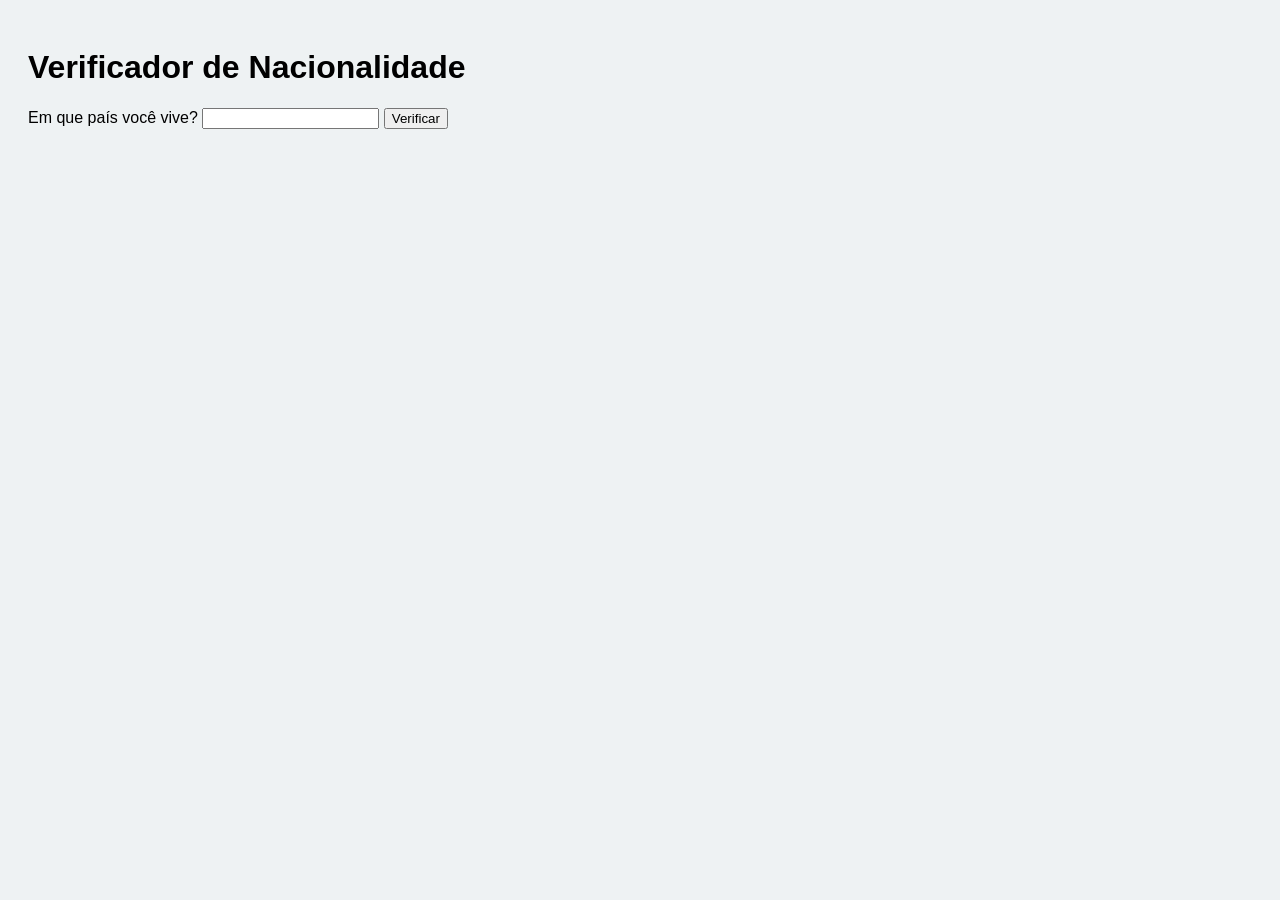
<file: desafio_nacionalidade.html>
<!DOCTYPE html>
<html lang="pt-BR">
<head>
    <meta charset="UTF-8">
    <meta name="viewport" content="width=device-width, initial-scale=1.0">
    <title>Verificador de País</title>
    <style>
        body {
            font-family: Arial, Helvetica, sans-serif;
            background-color: #eef2f3;
            padding: 20px;
        }
    </style>
</head>
<body>
    <h1>Verificador de Nacionalidade</h1>
    Em que país você vive? <input type="text" name="txtpais" id="txtpais">
    <input type="button" value="Verificar" onclick="verificarNacio()">

    <div id="resultado"></div>

    <script>
        function verificarNacio() {
            var txtp = window.document.querySelector('input#txtpais')
            var res = window.document.querySelector('div#resultado')
            var pais = txtp.value
            
            res.innerHTML = `<p>Vivendo em <strong>${pais}</strong></p>`
            
            // Condição Composta do desafio (if e else)
            // O .toLowerCase() serve para aceitar a palavra mesmo se a pessoa digitar "BRASIL" ou "brasil"
            if (pais.toLowerCase() == 'brasil') {
                res.innerHTML += `<p>Você é <strong>Brasileiro!</strong></p>`
            } else {
                res.innerHTML += `<p>Você é <strong>Estrangeiro!</strong></p>`
            }
        }
    </script>
</body>
</html>
</file>
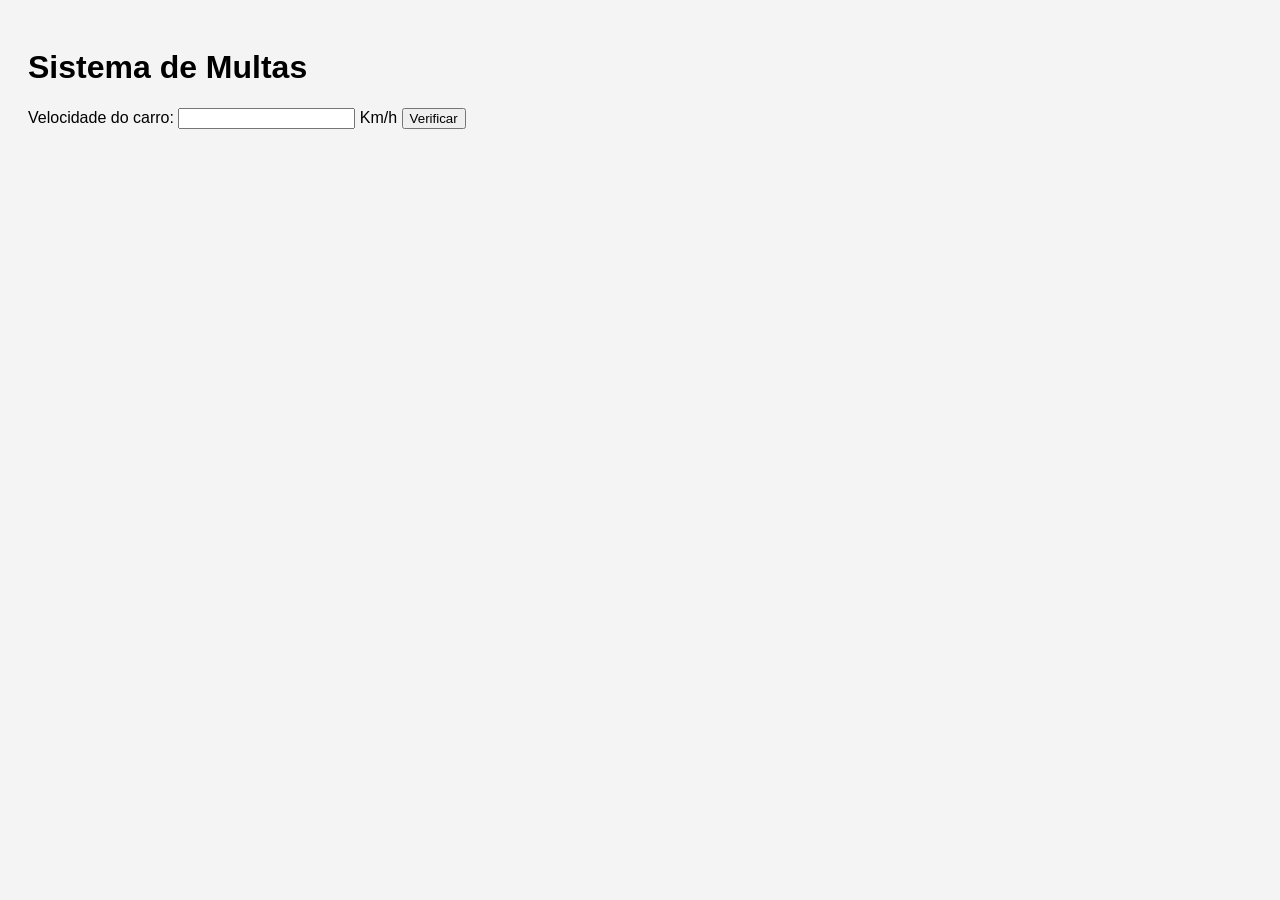
<file: exercicio010.html>
<!DOCTYPE html>
<html lang="pt-BR">
<head>
    <meta charset="UTF-8">
    <meta name="viewport" content="width=device-width, initial-scale=1.0">
    <title>DETRAN</title>
    <style>
        body {
            font-family: Arial, Helvetica, sans-serif;
            background-color: #f4f4f4;
            padding: 20px;
        }
    </style>
</head>
<body>
    <h1>Sistema de Multas</h1>
    Velocidade do carro: <input type="number" name="txtvel" id="txtvel"> Km/h
    <input type="button" value="Verificar" onclick="calcular()">

    <div id="res"></div>

    <script>
        function calcular() {
            var txtv = window.document.querySelector('input#txtvel')
            var res = window.document.querySelector('div#res')
            var vel = Number(txtv.value)
            
            res.innerHTML = `<p>Sua velocidade atual é de <strong>${vel} Km/h</strong></p>`
            
            // Condição Simples estudada na aula
            if (vel > 60) {
                res.innerHTML += `<p>Você está <strong>MULTADO</strong> por excesso de velocidade!</p>`
            }
            
            res.innerHTML += `<p>Dirija sempre com cinto de segurança!</p>`
        }
    </script>
</body>
</html>
</file>
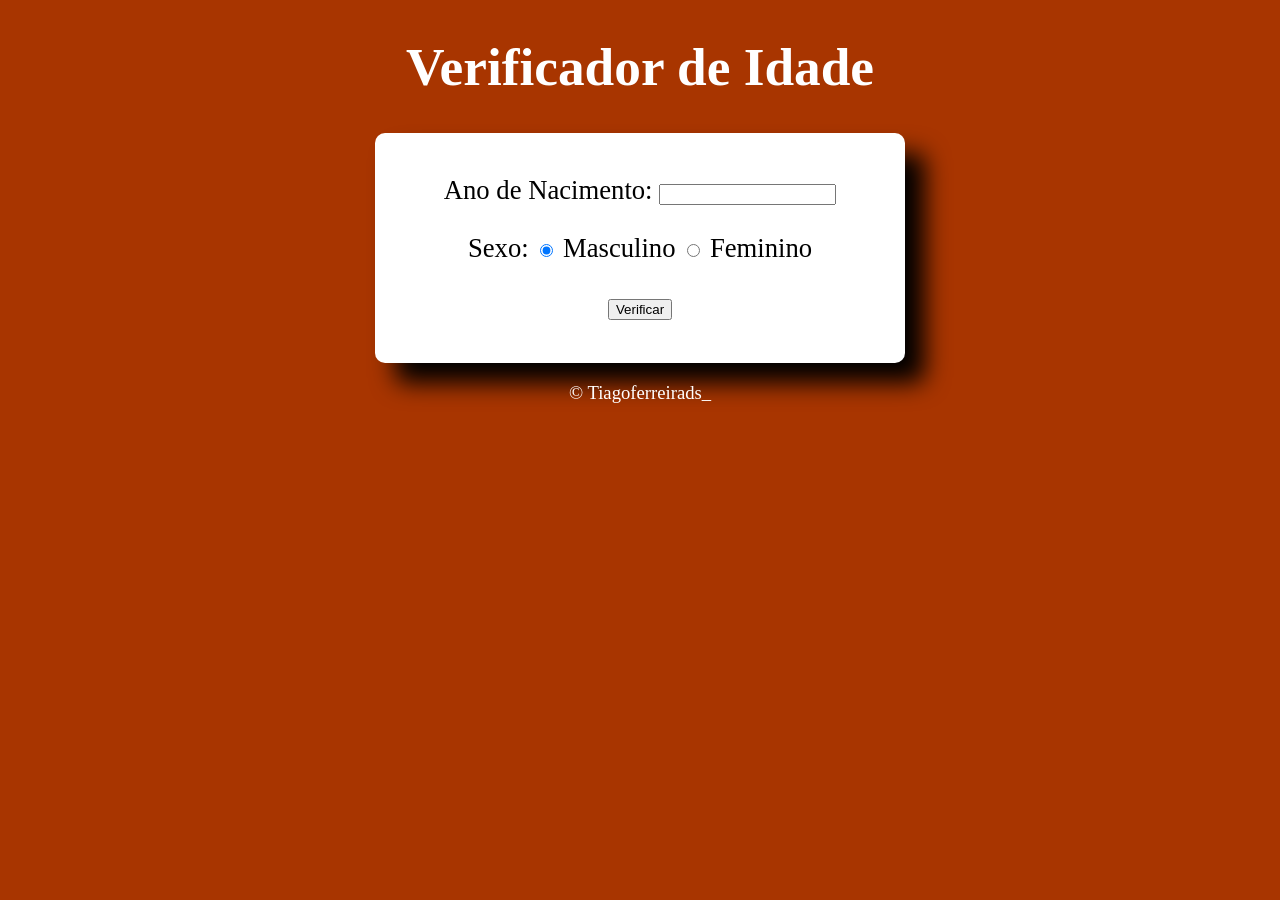
<file: verificador-idade/modelo.html>
<!DOCTYPE html>
<html lang="pt-BR">
<head>
    <meta charset="UTF-8">
    <meta name="viewport" content="width=device-width, initial-scale=1.0">
    <title>Verificador de Idade</title>
    <link rel="stylesheet" href="estilo.css">
</head>
<body>
    <header>
        <h1>Verificador de Idade</h1>

    </header>

    <section>
        <div>
            <p>Ano de Nacimento:
                <input type="number" name="txtano" id="txtano" min="0">
            </p>
            
            <p>Sexo:
                <input type="radio" name="radsex" id="masc" checked>
                <label for="mas">Masculino</label>
                <input type="radio" name="radsex" id="fem"> 
                <label for="fem">Feminino</label>
            </p>

            <p>
                <input type="button" value="Verificar" onclick="verificar()">
            </p>
        </div>
        
        <div id="res"
            Preencha os dados acima para ver o resultado !

        </div>
    </section>

    <footer>
        <p>&copy; Tiagoferreirads_</p>

    </footer>

    <script src="script.js"></script>
    
</body>
</html>
</file>
<file: verificador-idade/estilo.css>
body{   background-color: hsl(19, 100%, 33%);
        font: 20pt normal Arial;

}

header{ color: rgb(255, 255, 255);
        text-align: center;

}

section{
    background-color: #ffffff;
    color: rgb(0, 0, 0);
    border-radius: 10px;
    padding: 15px;
    width: 500px;
    margin: auto;
    box-shadow: 20px 20px 25px black;
    text-align: center;

}

footer{ color: rgb(255, 255, 255);
    text-align: center;
        font: 14pt normal Arial;

}
#foto{
    width: 250px;
    height: 250px;
    border-radius: 50%; /* Deixa as fotos redondinhas */
    object-fit: cover;
}
</file>
